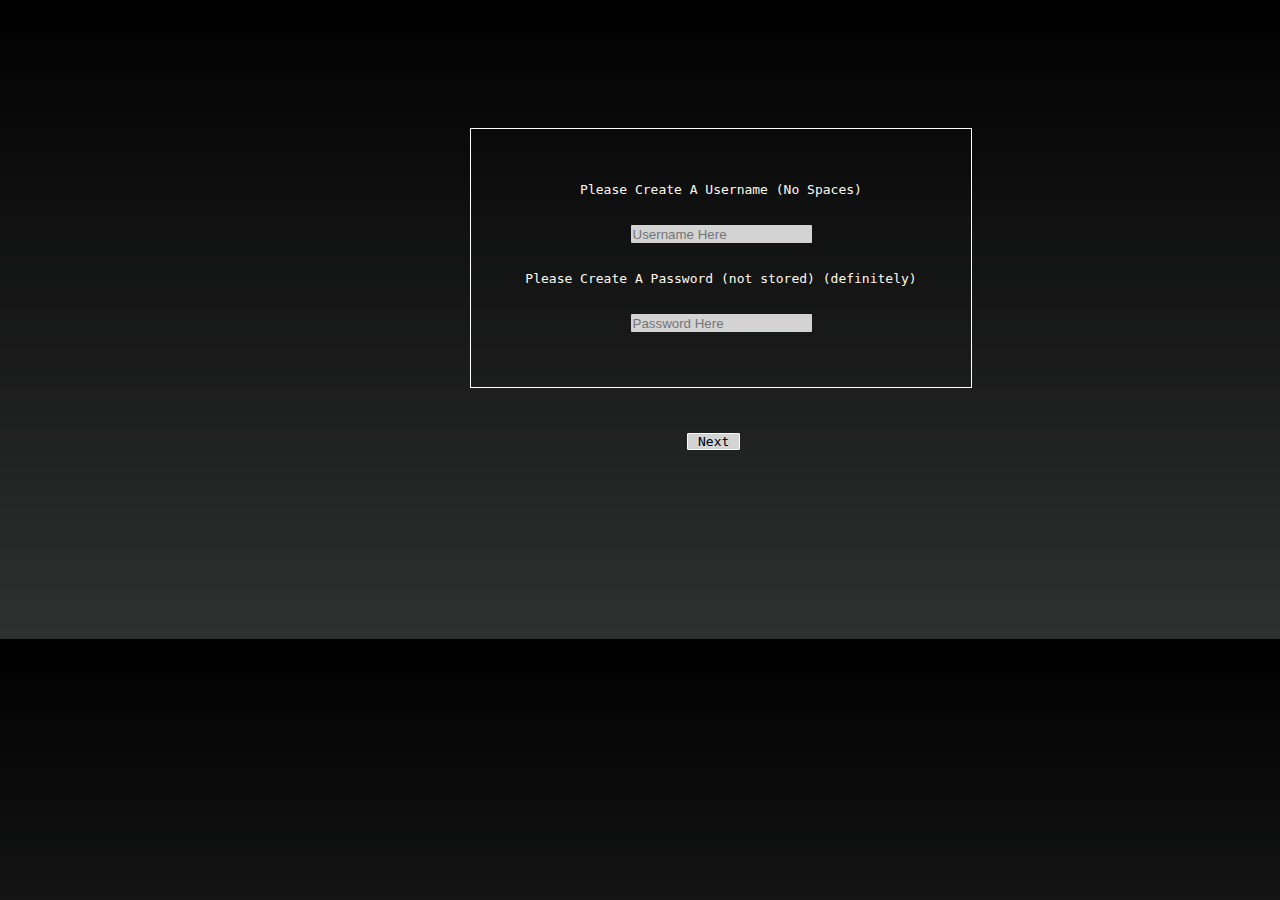
<file: index.html>
<!-- MY Starting Code



<html>

<head>
    
<link rel="stylesheet" href="style.css">
    </head>
    <body>
    <br>
    <p class="usertext">Please Create A User Name</p>
    <input type="text" placeholder="Username Here" class="Password">
    <br><br>
    <p class="Passtext">Please Create A Password</p>
    <input type="password" placeholder="Password Here" class="Password">
    <br><br><br><hr><br><br><br><br>
    <a href="Nextpage.html" class="Nextbutton">Next</a>






    </body>
</html>-->

<!DOCTYPE html>
<html>
<head>
  <link rel="stylesheet" href="style.css">
  <title>Login Page</title>
</head>
<body><br><br><br><br><br><br><br><br><div class="Middle1">
  
  <p class="usertext">Please Create A Username (No Spaces) </p><br>
  <input type="text" id="username" placeholder="Username Here" class="Password">  <br><br>
  <p class="Passtext">Please Create A Password (not stored) (definitely)</p><br>
    <input type="password" id="password" placeholder="Password Here" class="Password"><br><br></div>  <br><br><br>
    <a href="#" id="nextButton" class="Nextbutton">Next</a>
</body>
<script>
  const usernameInput = document.getElementById('username');
  const passwordInput = document.getElementById('password');
  const nextButton = document.getElementById('nextButton');

  nextButton.addEventListener('click', (event) => {
    event.preventDefault(); // Prevent default form submission (no form here)

    const username = usernameInput.value;
    const password = passwordInput.value;

    sessionStorage.setItem('username', username); // Store username in local storage
    sessionStorage.setItem('password', password);
    window.location.href = 'Nextpage.html'; // Redirect to the next page
  });
</script>
</html>
</file>
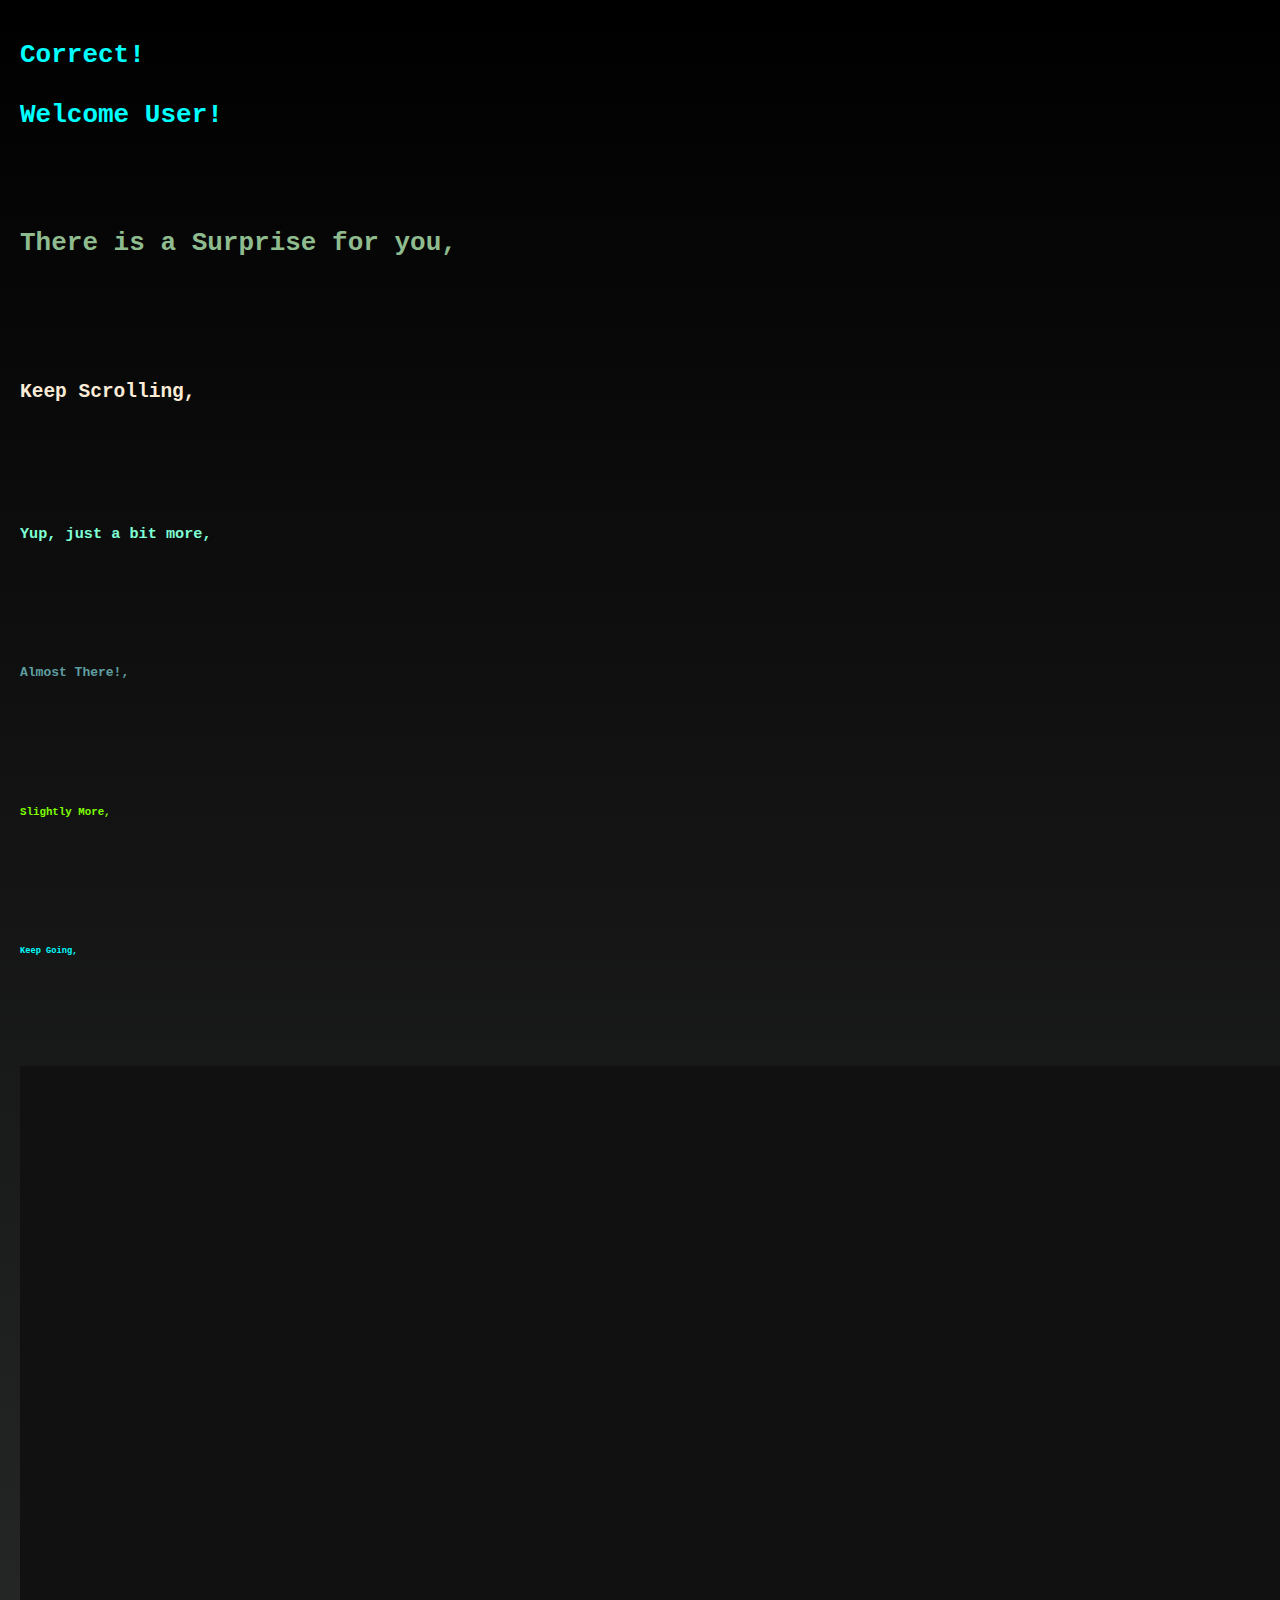
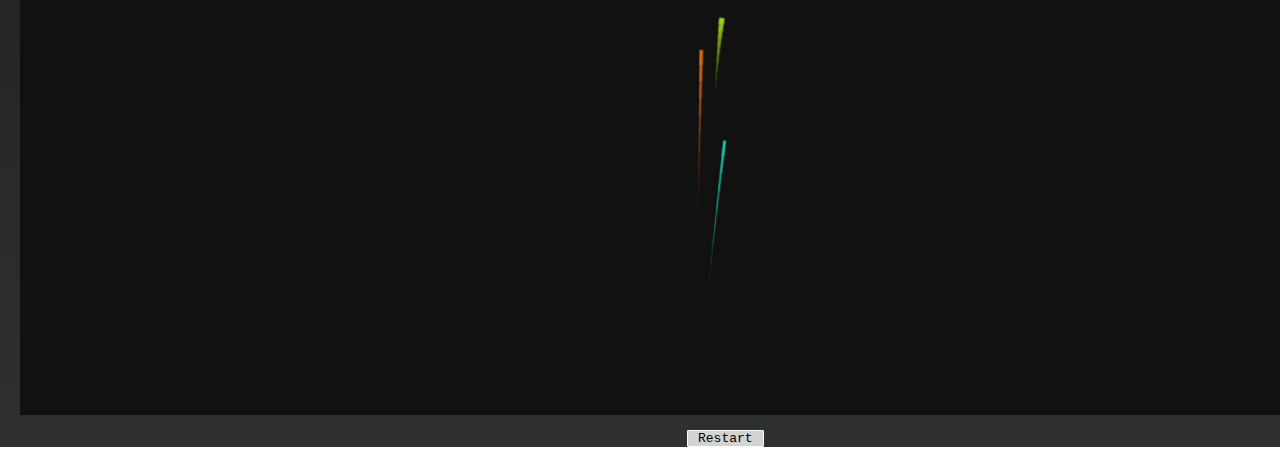
<file: Final.html>
<html>

<head>
    
    <link rel="stylesheet" href="style.css">
    <title>Final Page</title>
    <br>
    </head>

<body>
    
    <h1>Correct! <br><br>Welcome User!</h1>
    <br><br><br><br>
    <h1 class="Scroller">There is a Surprise for you, </h1>
    <br><br><br><br><br><br>
    <h2>Keep Scrolling,</h2>
    <br><br><br><br><br><br>
    <h3>Yup, just a bit more,</h3>
    <br><br><br><br><br><br>
    <h4>Almost There!,</h4>
    <br><br><br><br><br><br>
    <h5>Slightly More,</h5>
    <br><br><br><br><br><br>
    <h6>Keep Going,</h6>
    <br><br><br><br><br><br>
    <canvas id="c"></canvas>
    <br><br>
        <a href="index.html" class="Nextbutton">Restart</a>
    <br>

    
<script src="Script.js"></script>
    </body>
</html>
</file>
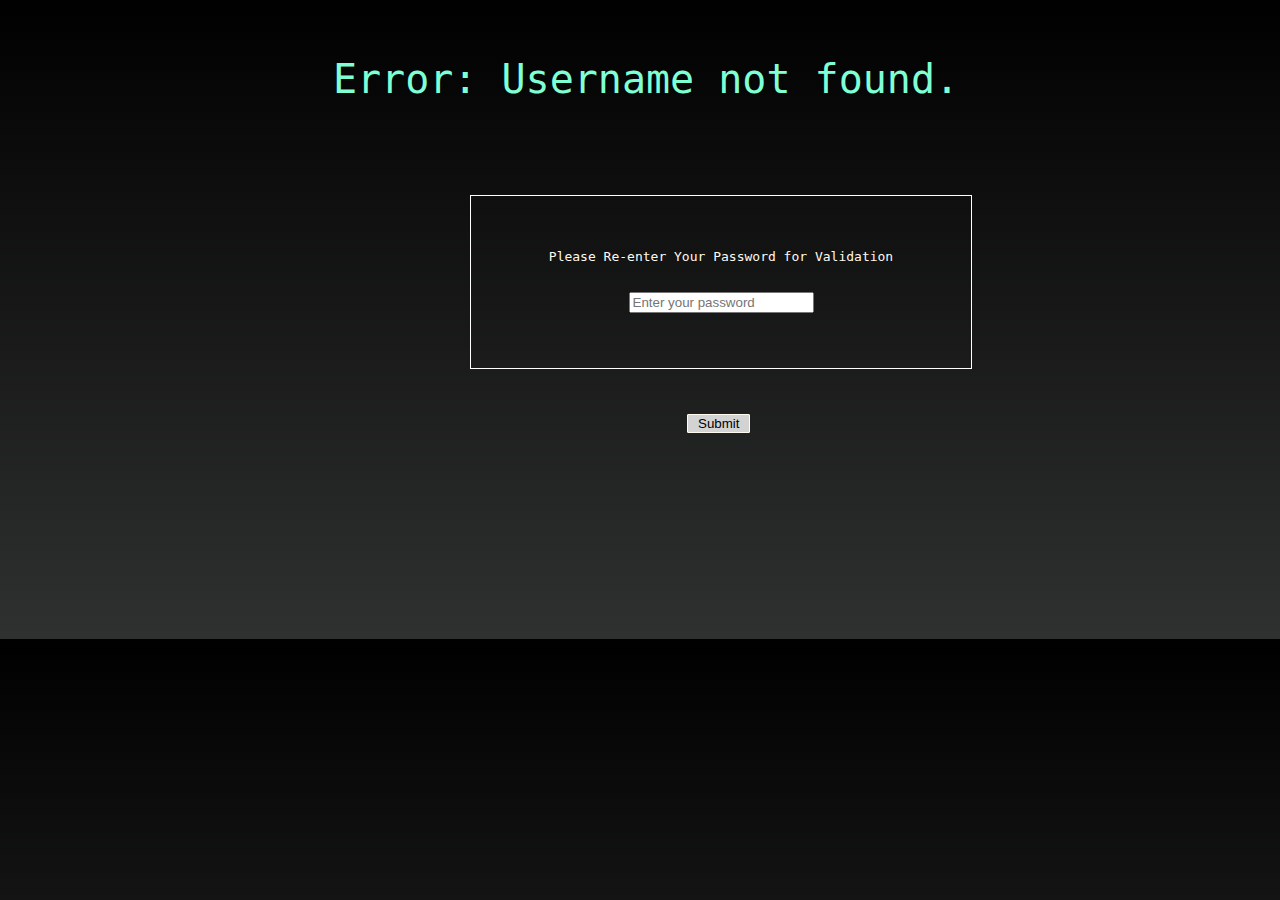
<file: Nextpage.html>
<!DOCTYPE html>
<html>
<head>
  <link rel="stylesheet" href="style.css">
  <title>Password Validation</title>
</head>
<body>
  <br>
    <h2 id="greeting" class="Hello">Hello, </h2><br><br><br><br>
  <div class="Middle2"><p>Please Re-enter Your Password for Validation</p><br>
  <input type="password" id="passwordInput" placeholder="Enter your password">
    <br><br></div><br><br><br>
  <button type="button" id="submitButton" class="Nextbutton">Submit</button>

  <script>
    const greetingSpan = document.getElementById('greeting');
    const passwordInput = document.getElementById('passwordInput');
    const submitButton = document.getElementById('submitButton');

    const storedUsername = sessionStorage.getItem('username');
    if (storedUsername) {
      greetingSpan.textContent += storedUsername; // Display retrieved username
    } else {
      greetingSpan.textContent = "Error: Username not found.";
    }

    submitButton.addEventListener('click', () => {
      const enteredPassword = passwordInput.value;

     const storedPassword = sessionStorage.getItem('password');

      if (enteredPassword == storedPassword) { // Replace with secure password validation
        window.location.href = 'Final.html'; // Redirect to page 3 on success
      } else {
        alert("Incorrect password!");
        window.location.href = 'index.html'; // Redirect to page 1 on failure
      }
    });
  </script>
</body>
</html>
</file>
<file: style.css>
body{
    
    background-image: linear-gradient(to bottom, black, #2f3030);
    color: aqua;
    margin-left: 20px;
    height: 623px;
    align-items: center;
    font-family: monospace;
}

p{
    
    color: floralwhite;
}

.passtext{
    
    margin-top: 30px;
}

.Password{
    
    background-color: lightgray;
    border: none;
    border-radius: 1px;
    height: 16px;
}

.Nextbutton{
    
    text-decoration: none;
    color: black;
    padding-left: 10px;
    padding-right: 10px;
    background-color: lightgray;
    border: 1px solid floralwhite;
    float: left;
    margin-left: 10px;
    border-radius: 1px;
    margin-left: 667px;    
}

h3{
    
    color: aquamarine;
}

.Scroller{
    
    margin-top: 20px;
    color: darkseagreen;
}

h2{
    
    color: antiquewhite;
}

h4{
    
    color: cadetblue;
}

h5{
    
    color: chartreuse;
}

h6{
    
    color: cyan;
}

.Middle1{
    
    background-color: ;
    border: 1px solid white;
    width: 500px;
    text-align: center;
    margin-left: 450px;
    margin-top: 0px;
    margin-bottom: none;
    padding-top: 40px;
    padding-bottom: 40px;
    font-family: monospace;
}

.Hello{
    
    color: aquamarine;
    font-size: 40px;
    text-align: center;
    font-family: monospace; 
    font-weight: 10;
}

.Middle2{
    
    background-color: ;
    border: 1px solid white;
    width: 500px;
    text-align: center;
    margin-left: 450px;
    margin-top: 0px;
    margin-bottom: none;
    padding-top: 40px;
    padding-bottom: 40px;
    font-family: monospace;
}

canvas {
	position: ;
	top: 0;
	left: 0;
    background: none;
    width: 1350px;
}

span {
	font-size: 11px;
}
</file>
